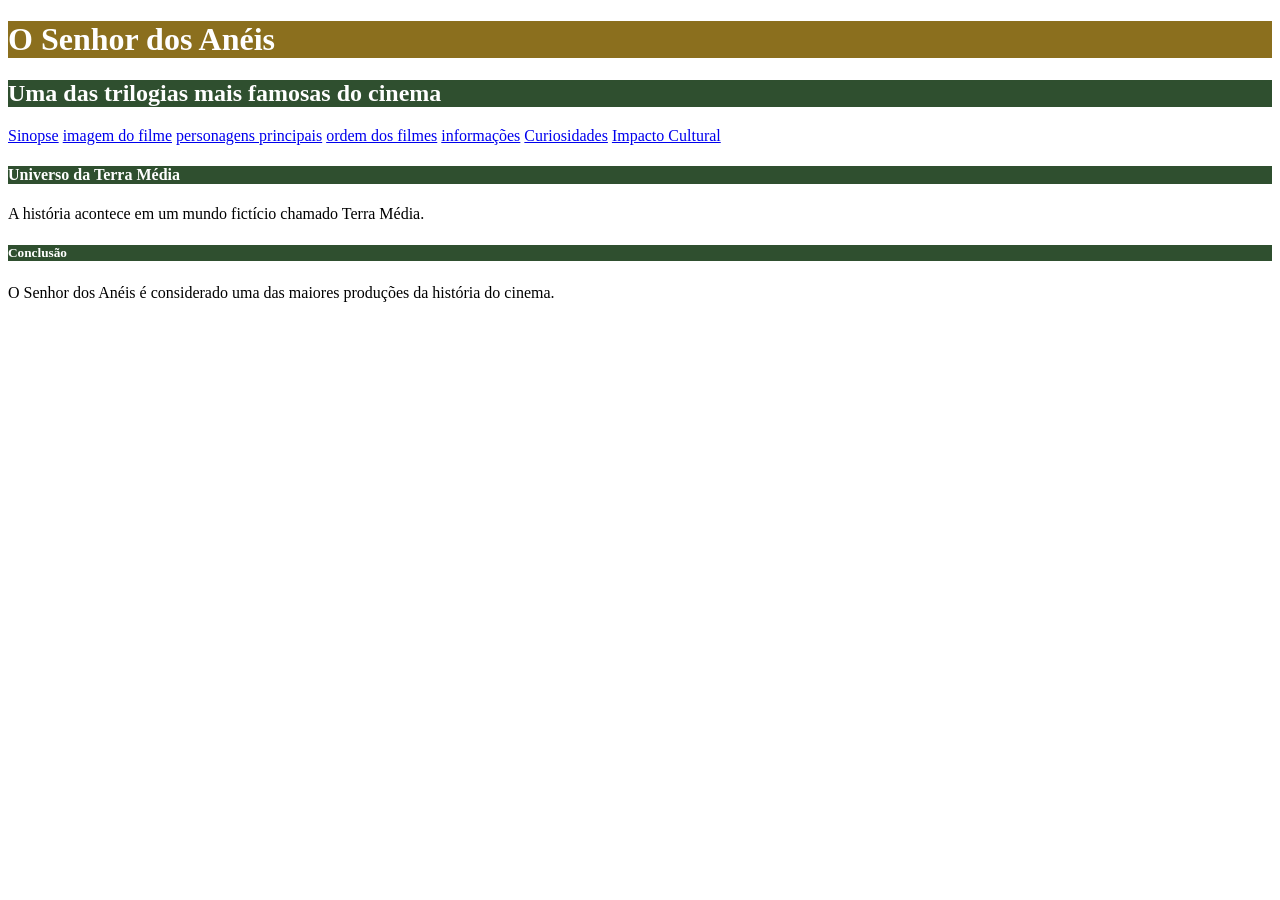
<file: index.html>
<!DOCTYPE html>
<html>
    <head>
        <title>Filme - O Senhor dos Anéis</title>
        <meta charset="utf8">
        <link rel="stylesheet" href="styles.css">
    </head>

    <body>
        <h1 id="titulo_principal">O Senhor dos Anéis</h1>
        <h2 class="titulo_secundario">Uma das trilogias mais famosas do cinema</h2>

        <nav>
            <a href="/faculdade/sinopse.html">Sinopse</a>
            <a href="/faculdade/imagem_do_filme.html">imagem do filme</a>
            <a href="/faculdade/personagens_principais.html">personagens principais</a>
            <a href="ordem_dos_filmes.html">ordem dos filmes</a>
            <a href="/faculdade/informacoes.html">informações</a>
            <a href="/faculdade/curiosidades.html">Curiosidades</a>
            <a href="/faculdade/impacto_cultural.html">Impacto Cultural</a>
        </nav>
        
        <h4 class="titulo_secundario">Universo da Terra Média</h4>
            <p>A história acontece em um mundo fictício chamado Terra Média.</p>
        <h5 class="titulo_secundario">Conclusão</h5>
            <p>O Senhor dos Anéis é considerado uma das maiores produções da história do cinema.</p>

    </body>
</html>
</file>
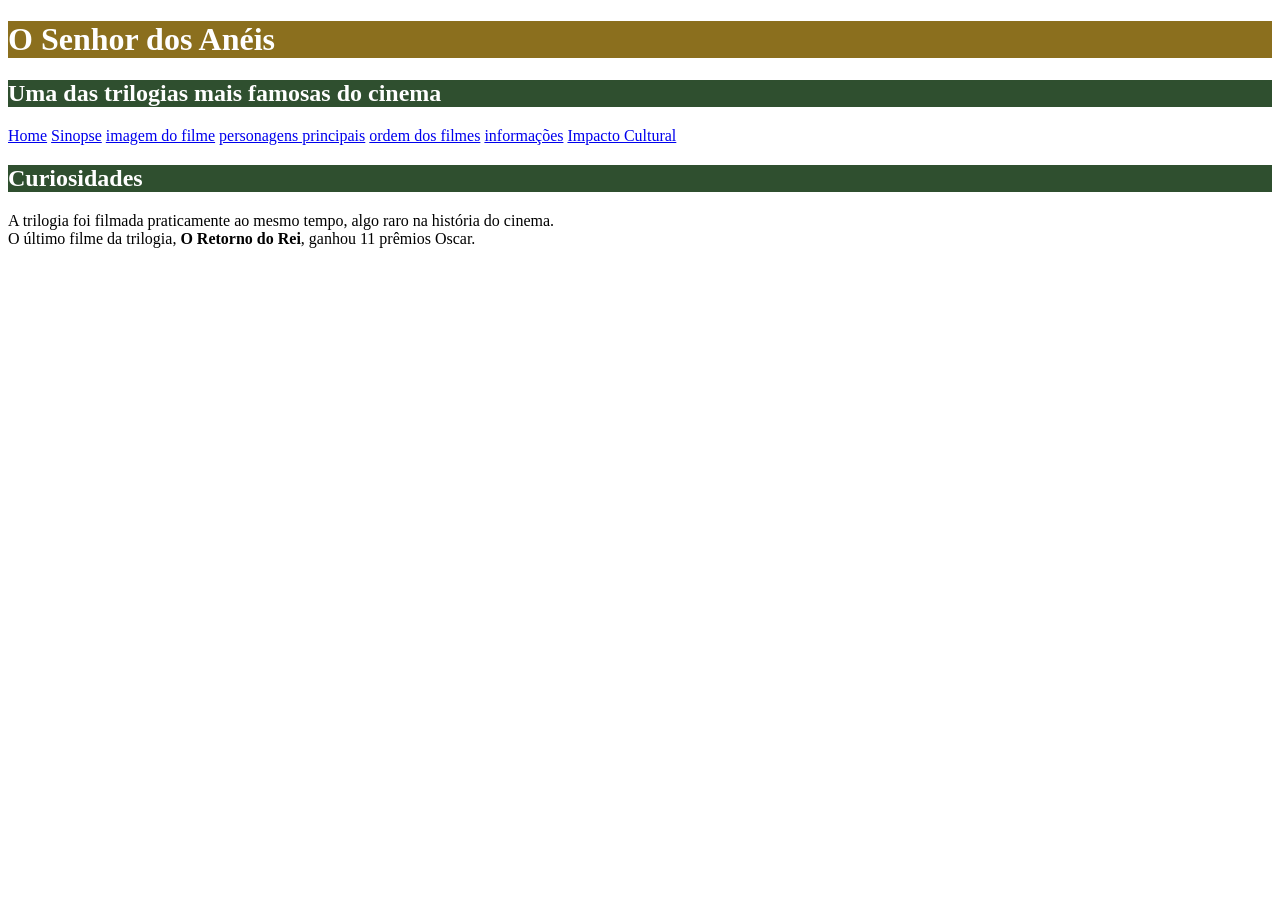
<file: curiosidades.html>
<!DOCTYPE html>
<html lang="pt-br">
<head>
     
    <meta charset="UTF-8">
    <meta name="viewport" content="width=], initial-scale=1.0">
    <title>Curiosidades</title>
    <link rel="stylesheet" href="styles.css">
</head>
<body>
      <h1 id="titulo_principal">O Senhor dos Anéis</h1>
        <h2 class="titulo_secundario">Uma das trilogias mais famosas do cinema</h2>

     <nav>
            <a href="index.html">Home</a>
            <a href="/faculdade/sinopse.html">Sinopse</a>
            <a href="/faculdade/imagem_do_filme.html">imagem do filme</a>
            <a href="/faculdade/personagens_principais.html">personagens principais</a>
            <a href="ordem_dos_filmes.html">ordem dos filmes</a>
            <a href="/faculdade/informacoes.html">informações</a>
            <a href="/faculdade/impacto_cultural.html">Impacto Cultural</a>
        </nav>
    <h2 class="titulo_secundario">Curiosidades</h2>
            <p>A trilogia foi filmada praticamente ao mesmo tempo, algo raro na história do cinema.
            <br>O último filme da trilogia, <strong>O Retorno do Rei</strong>, ganhou 11 prêmios Oscar.</p>
</body>
</html>
</file>
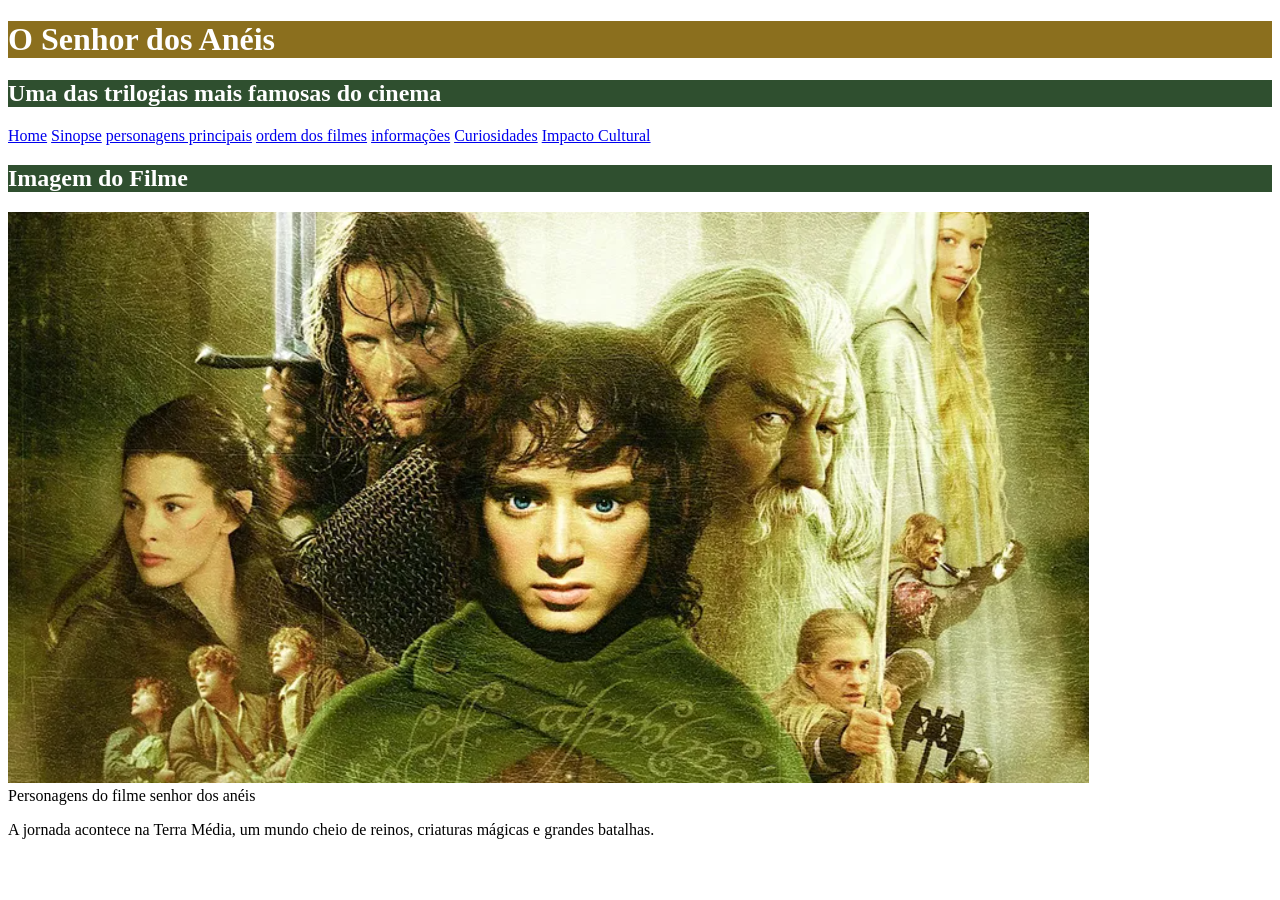
<file: imagem_do_filme.html>
<!DOCTYPE html>
<html lang="en">
<head>
     
    <meta charset="UTF-8">
    <meta name="viewport" content="width=device-width, initial-scale=1.0">
    <title>Document</title>
    <link rel="stylesheet" href="styles.css">
</head>
<body>
      <h1 id="titulo_principal">O Senhor dos Anéis</h1>
        <h2 class="titulo_secundario">Uma das trilogias mais famosas do cinema</h2>

     <nav>
            <a href="index.html">Home</a>
            <a href="/faculdade/sinopse.html">Sinopse</a>
            <a href="/faculdade/personagens_principais.html">personagens principais</a>
            <a href="ordem_dos_filmes.html">ordem dos filmes</a>
            <a href="/faculdade/informacoes.html">informações</a>
            <a href="/faculdade/curiosidades.html">Curiosidades</a>
            <a href="/faculdade/impacto_cultural.html">Impacto Cultural</a>
        </nav>
    <h2 class="titulo_secundario">Imagem do Filme</h2>
                <img src="senhor_dos_aneis.png" alt="Personagens do filme senhor dos aneis"/>
                  <figcaption>Personagens do filme senhor dos anéis</figcaption>
                  <p>A jornada acontece na Terra Média, um mundo cheio de reinos, criaturas mágicas e grandes batalhas.</p>
</body>
</html>
</file>
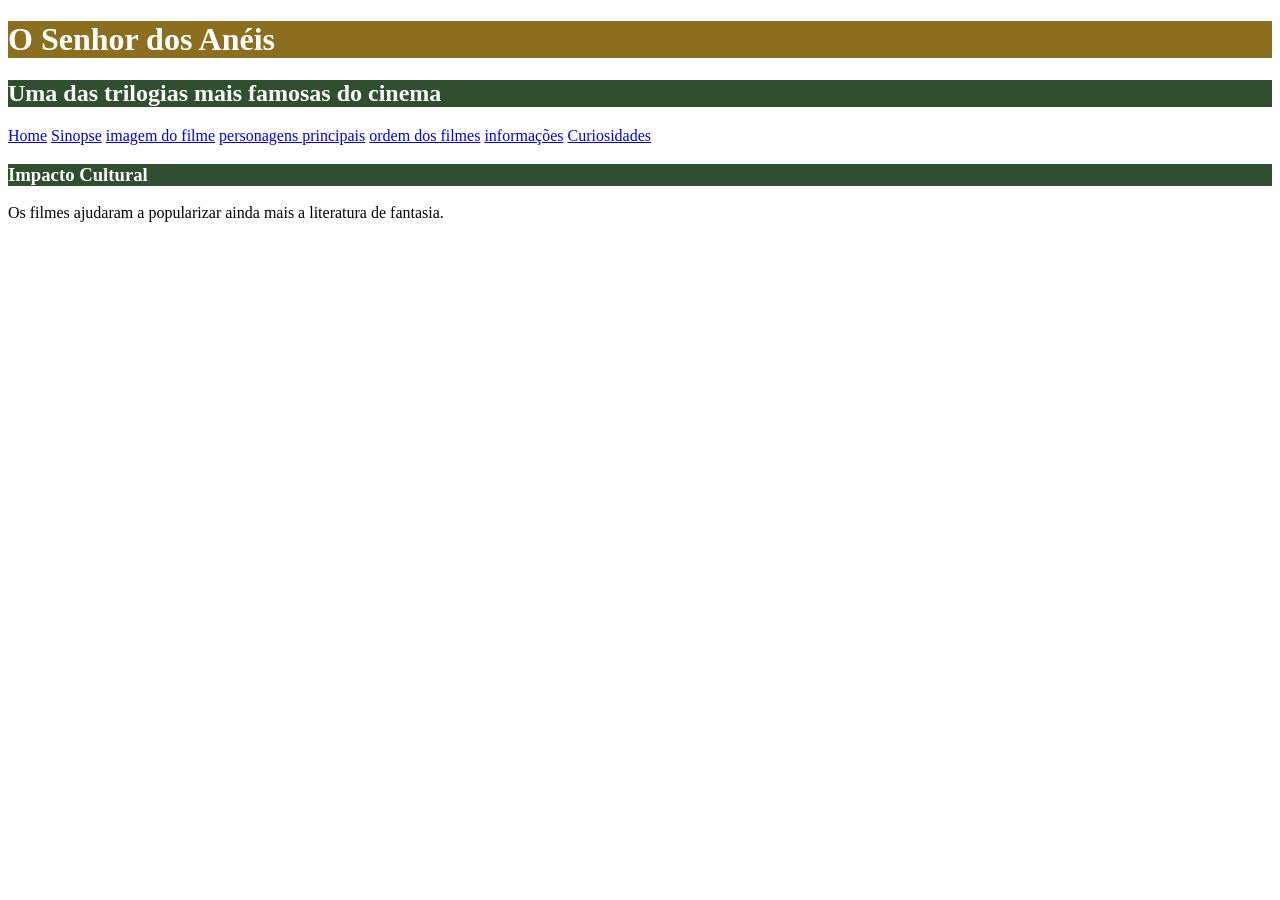
<file: impacto_cultural.html>
<!DOCTYPE html>
 <html lang="en">
 <head>
   
    <meta charset="UTF-8">
    <meta name="viewport" content="width=device-width, initial-scale=1.0">
    <title>Impacto cultural</title>
    <link rel="stylesheet" href="styles.css">
 </head>
 <body>
      <h1 id="titulo_principal">O Senhor dos Anéis</h1>
        <h2 class="titulo_secundario">Uma das trilogias mais famosas do cinema</h2>

    <nav>
            <a href="index.html">Home</a>
            <a href="/faculdade/sinopse.html">Sinopse</a>
            <a href="/faculdade/imagem_do_filme.html">imagem do filme</a>
            <a href="/faculdade/personagens_principais.html">personagens principais</a>
            <a href="ordem_dos_filmes.html">ordem dos filmes</a>
            <a href="/faculdade/informacoes.html">informações</a>
            <a href="/faculdade/curiosidades.html">Curiosidades</a>
        </nav>
    <h3 class="titulo_secundario">Impacto Cultural</h3>
            <p>Os filmes ajudaram a popularizar ainda mais a literatura de fantasia.</p>
 </body>
 </html>
</file>
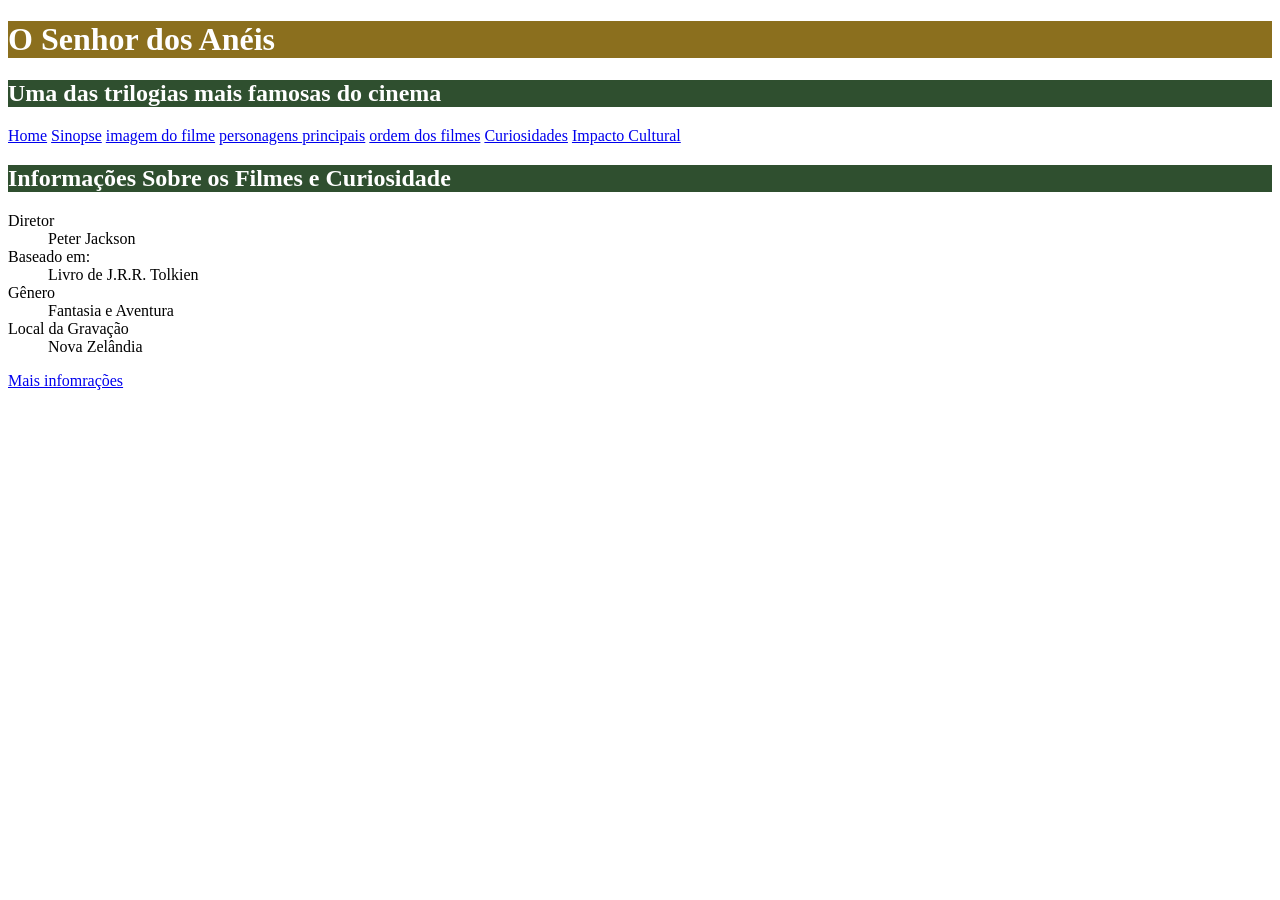
<file: informacoes.html>
<!DOCTYPE html>
 <html lang="pt-br">
 <head>
    
    <meta charset="UTF-8">
    <meta name="viewport" content="width=device-width, initial-scale=1.0">
    <title>Informações</title>
    <link rel="stylesheet" href="styles.css">
 </head>
 <body>
      <h1 id="titulo_principal">O Senhor dos Anéis</h1>
        <h2 class="titulo_secundario">Uma das trilogias mais famosas do cinema</h2>

     <nav>
            <a href="index.html">Home</a>
            <a href="/faculdade/sinopse.html">Sinopse</a>
            <a href="/faculdade/imagem_do_filme.html">imagem do filme</a>
            <a href="/faculdade/personagens_principais.html">personagens principais</a>
            <a href="ordem_dos_filmes.html">ordem dos filmes</a>
            <a href="/faculdade/curiosidades.html">Curiosidades</a>
            <a href="/faculdade/impacto_cultural.html">Impacto Cultural</a>
        </nav>
    <h2 class="titulo_secundario">Informações Sobre os Filmes e Curiosidade</h2>
            <dl>
                <dt>Diretor</dt>
                    <dd>Peter Jackson</dd>
                <dt>Baseado em:</dt>
                    <dd>Livro de J.R.R. Tolkien</dd>
                <dt>Gênero</dt>
                    <dd>Fantasia e Aventura</dd>
                <dt>Local da Gravação</dt>
                    <dd>Nova Zelândia</dd>
            </dl>
        <a href="https://pt.wikipedia.org/wiki/O_Senhor_dos_Anéis" target="_blank"">Mais infomrações</a>
 </body>
 </html>
</file>
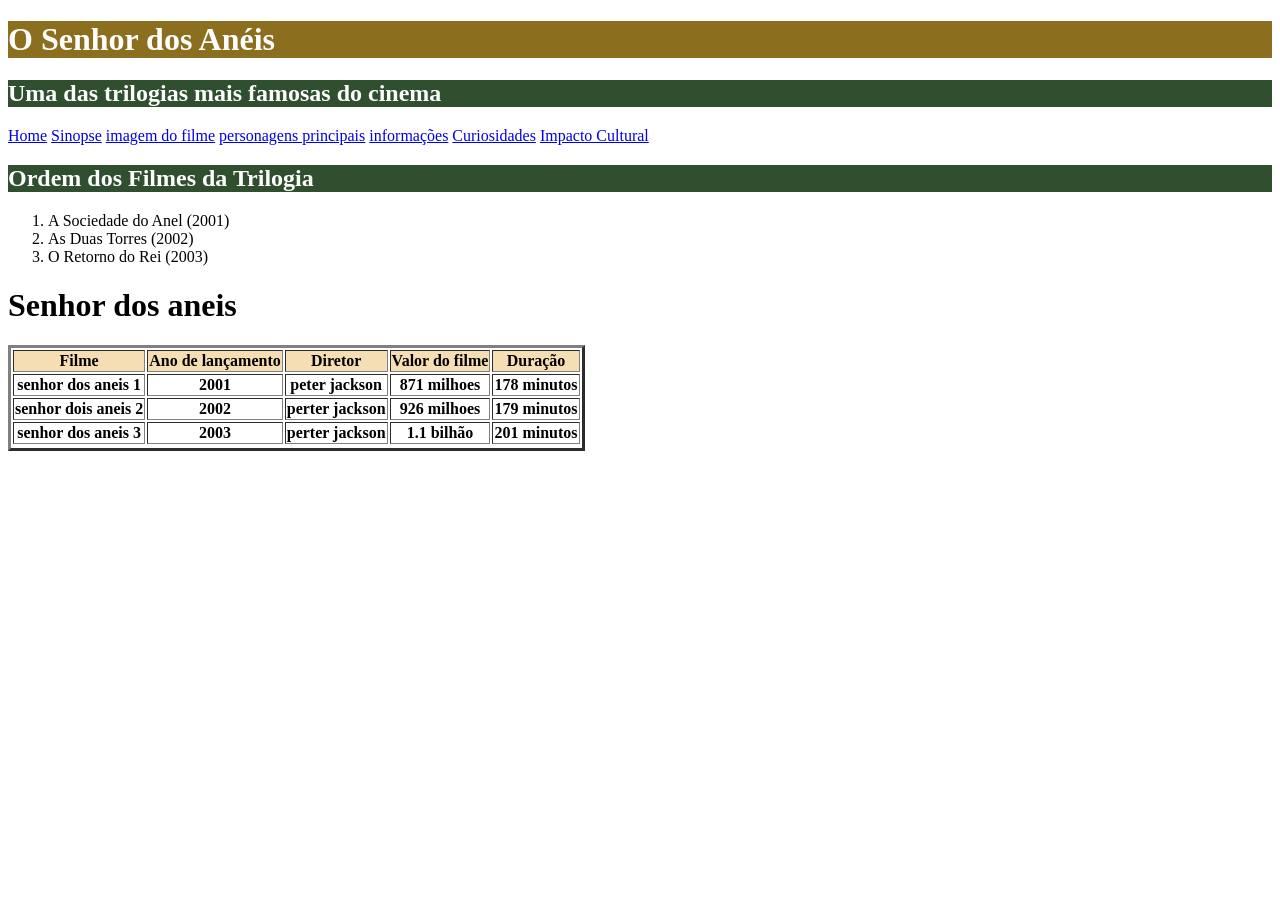
<file: ordem_dos_filmes.html>
<!DOCTYPE html>
 <html lang="pt-br">
 <head>
 
    <meta charset="UTF-8">
    <meta name="viewport" content="width=device-width, initial-scale=1.0">
    <title>Ordem dos filmes</title>
    <link rel="stylesheet" href="styles.css">
 </head>
 <body>
      <h1 id="titulo_principal">O Senhor dos Anéis</h1>
        <h2 class="titulo_secundario">Uma das trilogias mais famosas do cinema</h2>

     <nav>
            <a href="index.html">Home</a>
            <a href="/faculdade/sinopse.html">Sinopse</a>
            <a href="/faculdade/imagem_do_filme.html">imagem do filme</a>
            <a href="/faculdade/personagens_principais.html">personagens principais</a>
            <a href="/faculdade/informacoes.html">informações</a>
            <a href="/faculdade/curiosidades.html">Curiosidades</a>
            <a href="/faculdade/impacto_cultural.html">Impacto Cultural</a>
        </nav>
    <h2 class="titulo_secundario">Ordem dos Filmes da Trilogia</h2>
                <ol>
                    <li>A Sociedade do Anel (2001)</li>
                    <li>As Duas Torres (2002)</li>
                    <li>O Retorno do Rei (2003)</li>
                </ol>
                <h1>Senhor dos aneis</h1>
        <table border="3">
            <thead ID="cabesalho"> 
                <tr>
                    <th>Filme </th> 
                    <th>Ano de lançamento </th>
                    <th>Diretor </th>
                    <th>Valor do filme </th>
                    <th>Duração </th>
                </tr>
            </thead>

        
            <tbody> 
                <tr>
                    <th>senhor dos aneis 1</th>
                    <th>2001</th>
                    <th>peter jackson</th>
                    <th>871 milhoes</th>
                    <th>178 minutos</th>
                </tr>

                <tr>
                    <th>senhor dois aneis 2</th>
                    <th>2002</th>
                    <th>perter jackson</th>
                    <th>926 milhoes</th>
                    <th>179 minutos</th>
                </tr>

                <tr>
                    <th>senhor dos aneis 3</th> 
                    <th>2003</th>
                    <th>perter jackson</th>
                    <th>1.1 bilhão</th>
                    <th>201 minutos</th>
                <tr>
            </tbody>
 </body>
 </html>
</file>
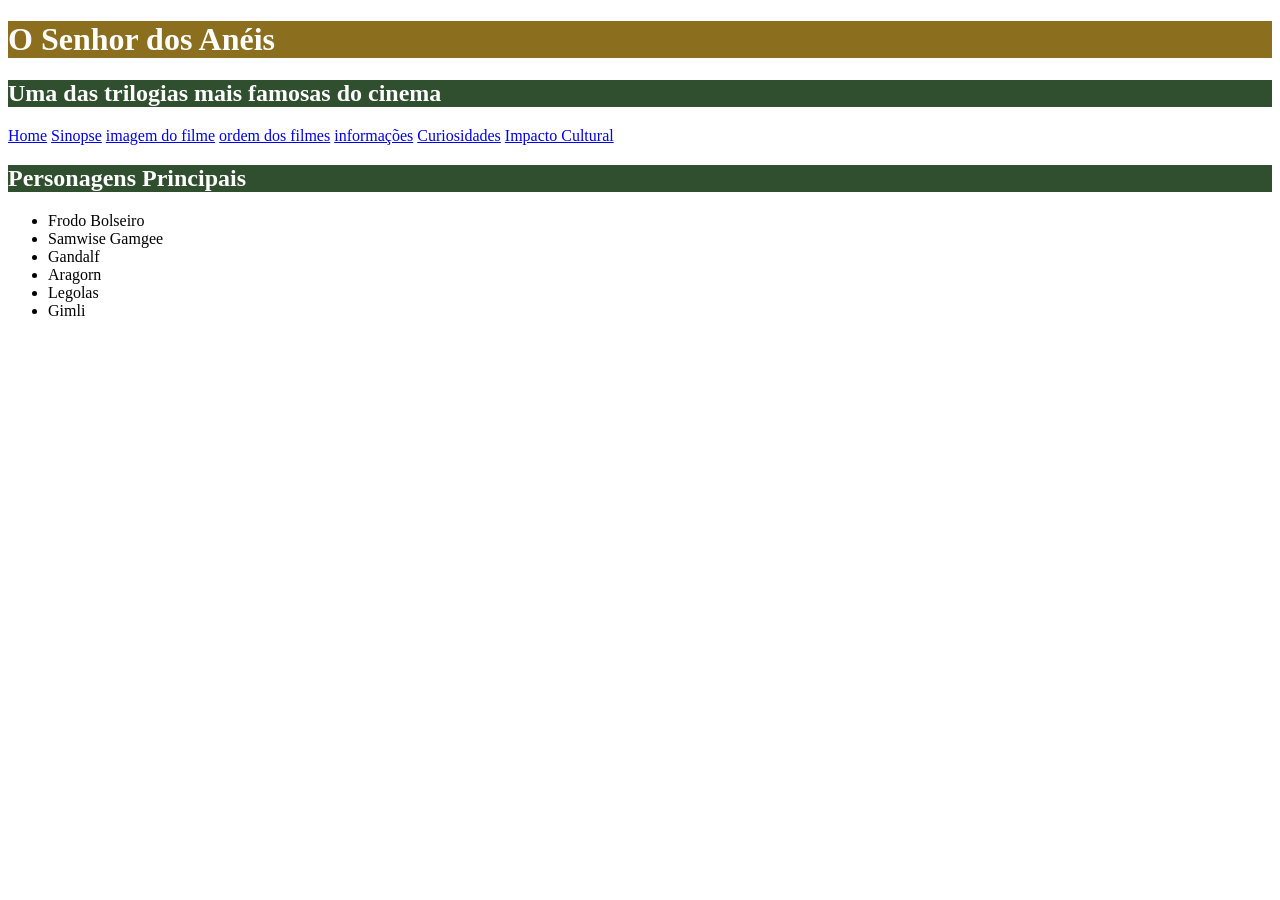
<file: personagens_principais.html>
<!DOCTYPE html>
<html lang="pt-br">
<head>
    
    <meta charset="UTF-8">
    <meta name="viewport" content="width=device-width, initial-scale=1.0">
    <title>Personagens principais</title>
    <link rel="stylesheet" href="styles.css">
</head>
<body>
      <h1 id="titulo_principal">O Senhor dos Anéis</h1>
        <h2 class="titulo_secundario">Uma das trilogias mais famosas do cinema</h2>

     <nav>
            <a href="index.html">Home</a>
            <a href="/faculdade/sinopse.html">Sinopse</a>
            <a href="/faculdade/imagem_do_filme.html">imagem do filme</a>
            <a href="ordem_dos_filmes.html">ordem dos filmes</a>
            <a href="/faculdade/informacoes.html">informações</a>
            <a href="/faculdade/curiosidades.html">Curiosidades</a>
            <a href="/faculdade/impacto_cultural.html">Impacto Cultural</a>
        </nav>
    <h2 class="titulo_secundario">Personagens Principais</h2>
                <ul>
                    <li>Frodo Bolseiro</li>
                    <li>Samwise Gamgee</li>
                    <li>Gandalf</li>
                    <li>Aragorn</li>
                    <li>Legolas</li>
                    <li>Gimli</li>
                </ul>

</body>
</html>
</file>
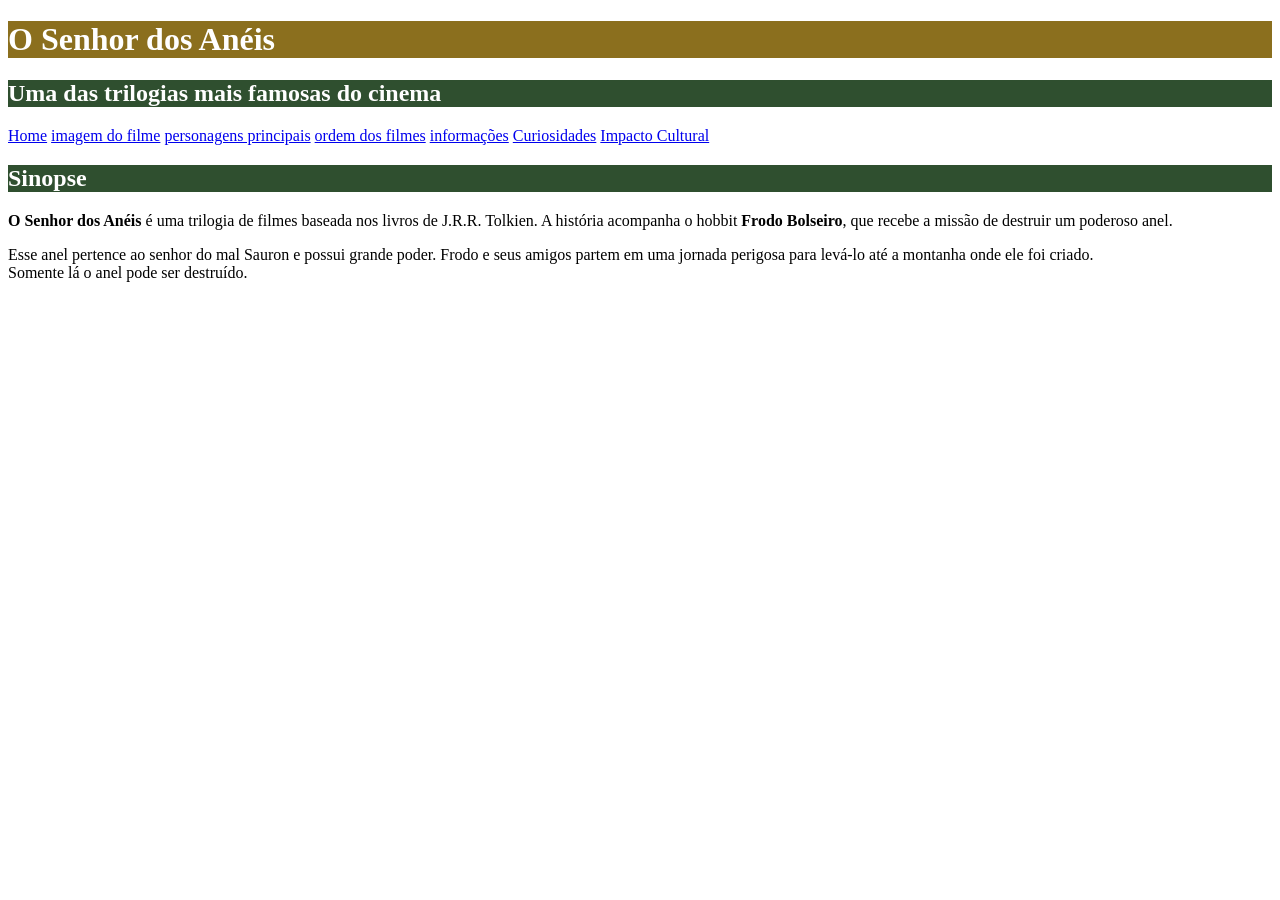
<file: sinopse.html>
<!DOCTYPE html>
<html lang="pt-br">
<head>
   
    <meta charset="UTF-8">
    <meta name="viewport" content="width=device-width, initial-scale=1.0">
    <title>Sinopse</title>
    <link rel="stylesheet" href="styles.css">
</head>
<body>
      <h1 id="titulo_principal">O Senhor dos Anéis</h1>
        <h2 class="titulo_secundario">Uma das trilogias mais famosas do cinema</h2>

     <nav>
            <a href="index.html">Home</a>
            <a href="/faculdade/imagem_do_filme.html">imagem do filme</a>
            <a href="/faculdade/personagens_principais.html">personagens principais</a>
            <a href="ordem_dos_filmes.html">ordem dos filmes</a>
            <a href="/faculdade/informacoes.html">informações</a>
            <a href="/faculdade/curiosidades.html">Curiosidades</a>
            <a href="/faculdade/impacto_cultural.html">Impacto Cultural</a>
        </nav>
    <h2 class="titulo_secundario">Sinopse</h2>
            <p><strong>O Senhor dos Anéis</strong> é uma trilogia de filmes baseada nos livros de J.R.R.
            Tolkien. A história acompanha o hobbit <strong>Frodo Bolseiro</strong>, que recebe a missão de destruir um poderoso anel.
            </p>
            
            <p>Esse anel pertence ao senhor do mal Sauron e possui grande poder. Frodo e seus amigos partem em uma jornada perigosa para levá-lo até a montanha onde ele foi criado.
            <br>Somente lá o anel pode ser destruído.</p>
</body>
</html>
</file>
<file: styles.css>
#titulo_principal{
                background-color: #8B6F1E;
                color: white;
            }

            .titulo_secundario{
                background-color: #2F4F2F;
                color: white;
            }

            #cabesalho{
                background-color: wheat;
                color: black;

            }
</file>
